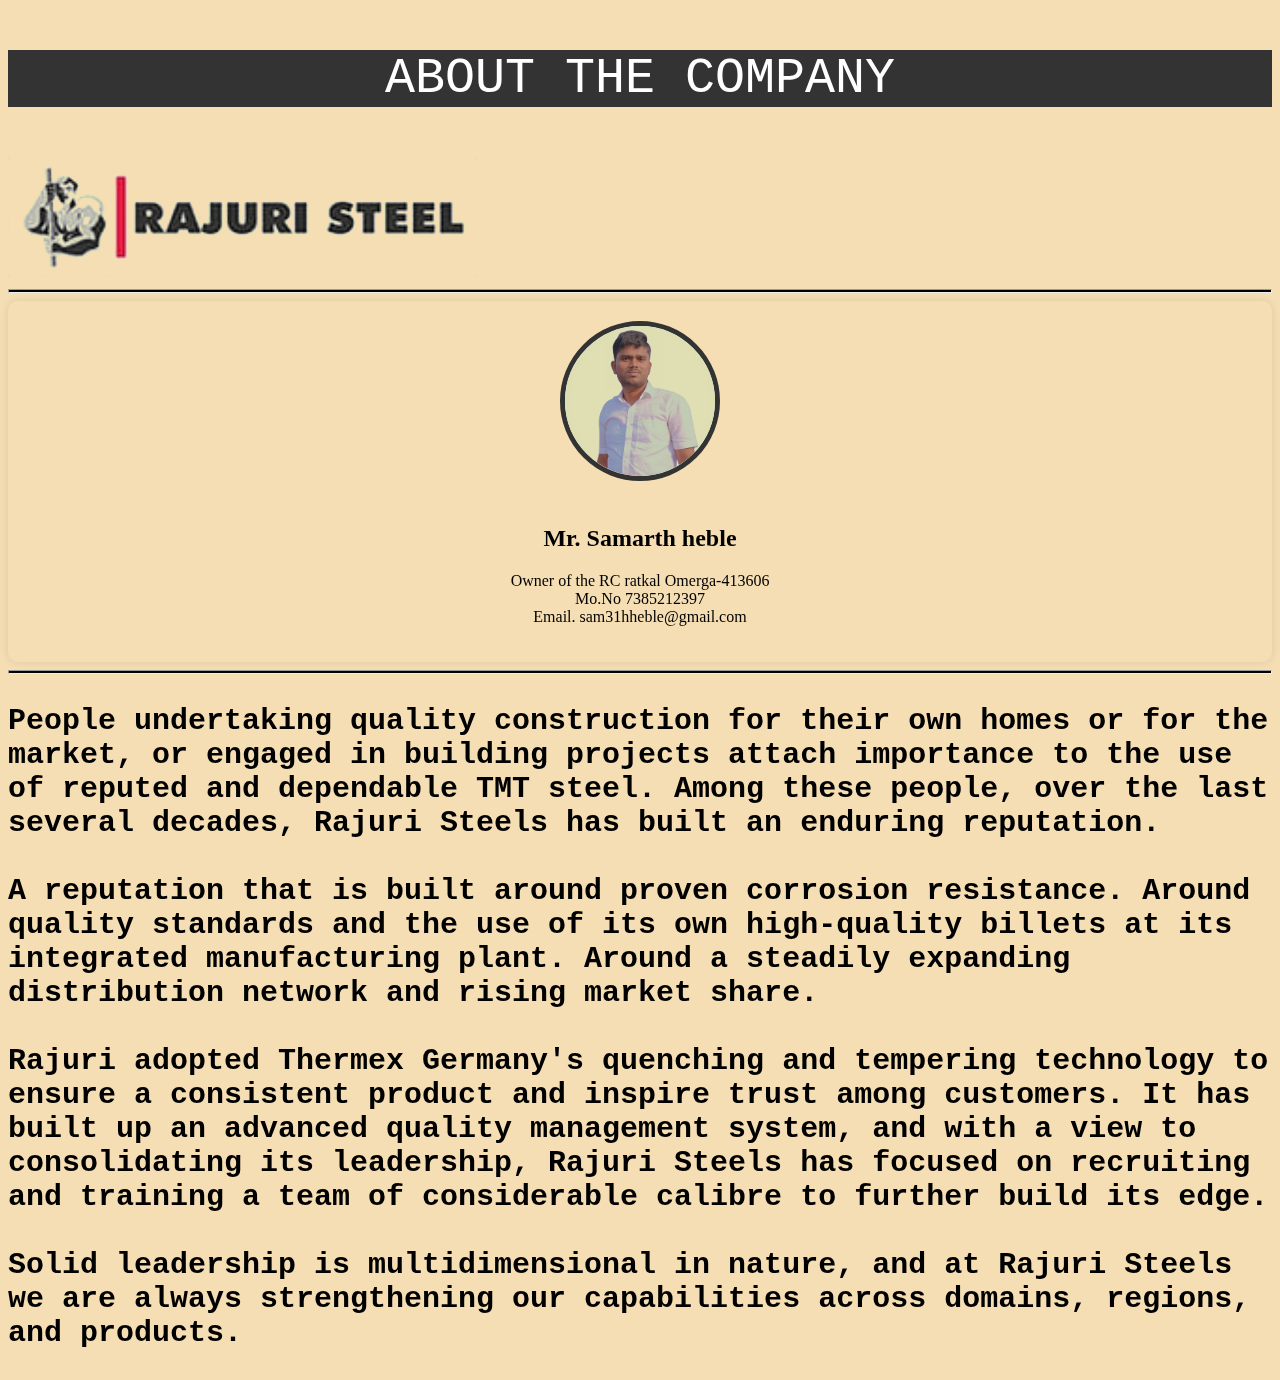
<file: About.html>
<!DOCTYPE html>
<html lang="en">
<head>
    
    <meta name="viewport" content="width=device-width, initial-scale=0.7">
    <title>Page title</title>
</head>
<body style="color:black; background-color: wheat;">
    <header>
      <p style="font-family:courier; font-size:50px">ABOUT THE COMPANY</p>
    </header>
<style>
    img{
        mix-blend-mode: darken;
    }
    header {
        background-color: #333;
        color: white;
        
        text-align: center;
    }
    .profile-container {
        display: flex;
        justify-content: center;
        align-items: center;
        min-height: 80vh;

    }
    .profile-card {
        padding: 20px;
        border-radius: 10px;
        box-shadow: 0 0 10px rgba(0,0,0,0.1);
        overflow: hidden;
        text-align: center;
        animation: slidein 1s ease-in-out;
    }
    .profile-picture {
        width: 150px;
        height: 150px;
        border-radius: 50%;
        object-fit: cover;
        margin-bottom: 20px;
        border: 5px solid #333;

    }
    
    @keyframes slideIn {
        from {
            transform: translateY(-50px);
            opacity: 0;

        }
        to{
            transform: translateY(0);
            opacity: 1;
        }
    }
    @media only screen and (max-width:600px)
    {
        .profile-container {
            flex-direction: column;
        }
    }
</style>

<img src="4.jpg"alt="" height="120"><hr style="background-color: black;height: 2px;">
<div class="profile-card">
    <img class="profile-picture" src="sam.png">
    <h2>Mr. Samarth heble</h2>
    <p>Owner of the RC ratkal Omerga-413606<br>Mo.No 7385212397<br>Email. sam31hheble@gmail.com</p>
</div><hr style="background-color: black;height: 2px;">
<p style="font-family:courier; font-size:30px"><b>
People undertaking quality construction for their own homes or for the market, or engaged in building projects attach importance to the use of reputed and dependable TMT steel. Among these people, over the last several decades, Rajuri Steels has built an enduring reputation.<br><br>

A reputation that is built around proven corrosion resistance. Around quality standards and the use of its own high-quality billets at its integrated manufacturing plant. Around a steadily expanding distribution network and rising market share.<br><br>

Rajuri adopted Thermex Germany's quenching and tempering technology to ensure a consistent product and inspire trust among customers. It has built up an advanced quality management system, and with a view to consolidating its leadership, Rajuri Steels has focused on recruiting and training a team of considerable calibre to further build its edge.<br><br>

Solid leadership is multidimensional in nature, and at Rajuri Steels we are always strengthening our capabilities across domains, regions, and products.

</b>
    </p>
</body>
</html>
</file>
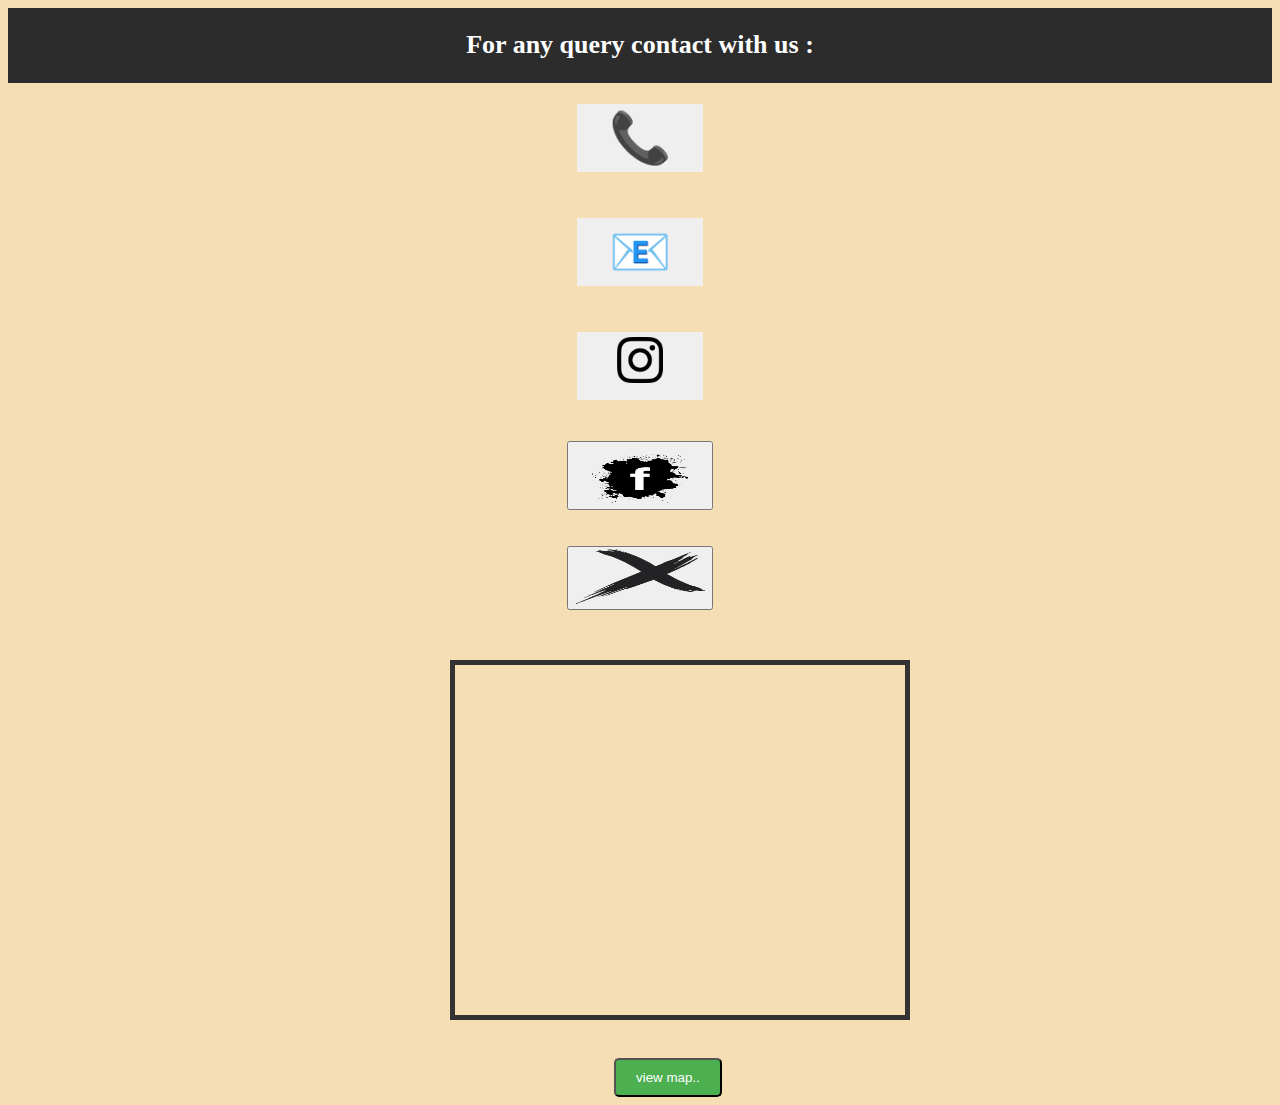
<file: contact.html>
<!DOCTYPE html>
<html lang="en">
<head>
    
    <meta name="viewport" content="width=device-width, initial-scale=0.3">
    <title>Page title</title>
    <style>
.button {
 border: none;
  color: white;
  padding: 5px 22px;
  text-align: center;
  text-decoration: none;
  display: inline-block;
  font-size: 10px;
  margin: 5px 0px;
  cursor: pointer;
}
header {
  position: relative;
    top: 0;
    width: 100%;
    padding: 5px 0;
    text-align: center;
    background: #2c2c2c;
    color: white;
    font-size: 13px;
}
.button1 {width: 10%;}
.button2 {width: 10%;}
.button3 {width: 10%;}
.button1 {font-size: 50px;}
.button2 {font-size: 50px;}
.button3 {font-size: 50px;}
</style>
</head>
<body  style="color:crimson;background-color: wheat;">
  <header><h1>For any query contact with us : </h1></header>
  
    <p>
    <a style="text-decoration: none;" href="tel:++7385212397"><p style="text-align: center;">
     <border style="background-color: black;"> <button class="button button2">📞</button><br><br><br></border>
   </a>
   <a style="text-decoration: none" href="mailto:sam31heble@gmail.com"> 
    <button class="button button2">📧</button><br><br><br></a>
    <a href="https://www.instagram.com/mr.samarth_h30" target="_blank">
    <border><button class="button button3"><img src="instagram.png" style="height: 46px;"></button></border></a><br><br><br>
    <a href="https://www.facebook.com/samarth.heble.52?mibextid=ZbWKwL"><buttoN><img src="facebook.png"style="height: 60px; width: 130px;"></button></a><br><br><br>
    <a href="https://x.com/sam31heble?t=ebaX7qnZGl-UHeXLOM4PA&s=08"><button><img src="twitter.webp" style="height: 55px; width: 130px;"></button></a>

      </p>
</p>


&nbsp;&nbsp;
<p style="margin-left: 35%;">
    <iframe src="https://www.google.com/maps/embed?pb=!1m18!1m12!1m3!1d2324.588628389746!2d76.61523643664651!3d17.839406024581077!2m3!1f0!2f0!3f0!3m2!1i1024!2i768!4f13.1!3m3!1m2!1s0x3bcf5b14f8889af9%3A0x32931bd6997d136e!2sRJR7%2B6W3%2C%20Omerga%2C%20Maharashtra%20413606!5e1!3m2!1sen!2sin!4v1709400735569!5m2!1sen!2sin" 
    width="450" height="350" style="border: 5px solid #333;" allowfullscreen="" loading="lazy" referrerpolicy="no-referrer-when-downgrade"></iframe><br>
        <a style="text-decoration: none" href="https://maps.app.goo.gl/jrfvZGY4rSbH2HJWA"> </p>
        <br>&nbsp;&nbsp;
        <button style=" color: white;background-color: #4caf50;margin-left: 47%;padding: 10px 20px;border-radius: 5px; ">view map..</button></a><br>
</body>
</html>
</file>
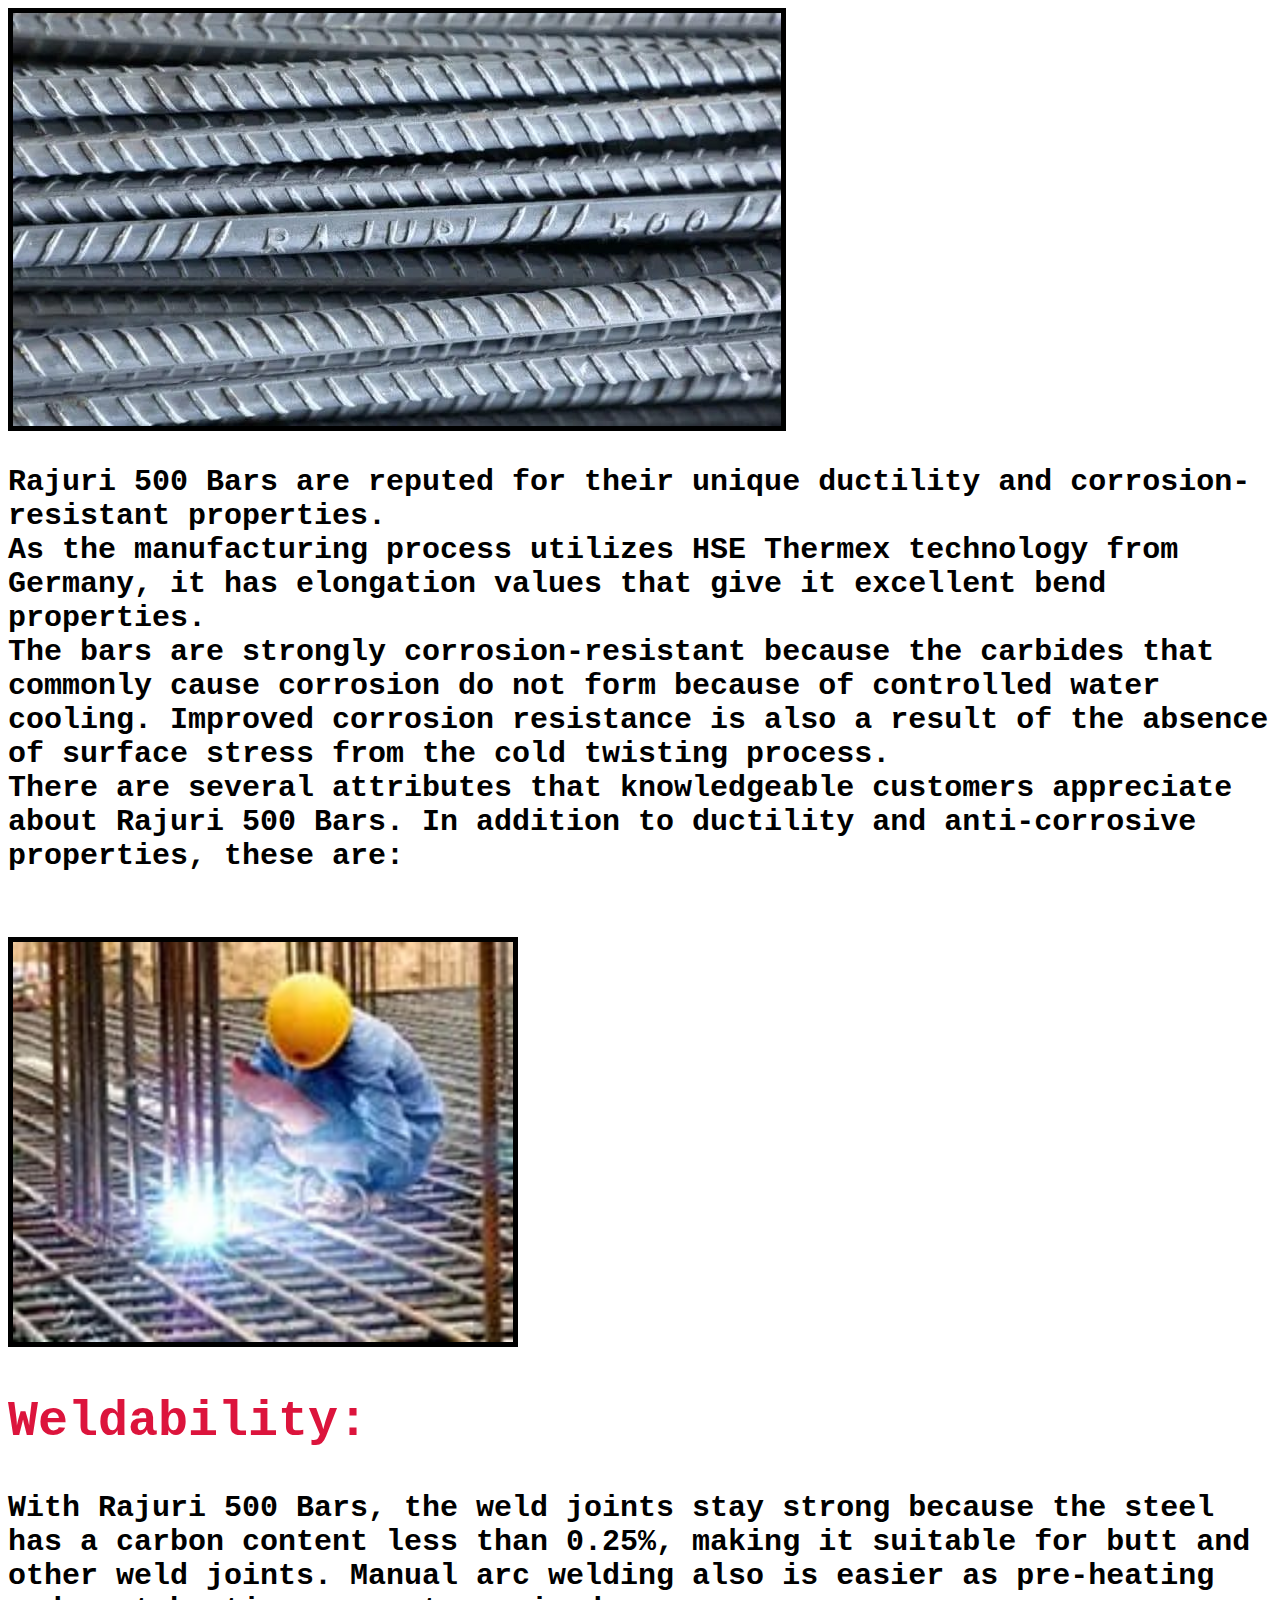
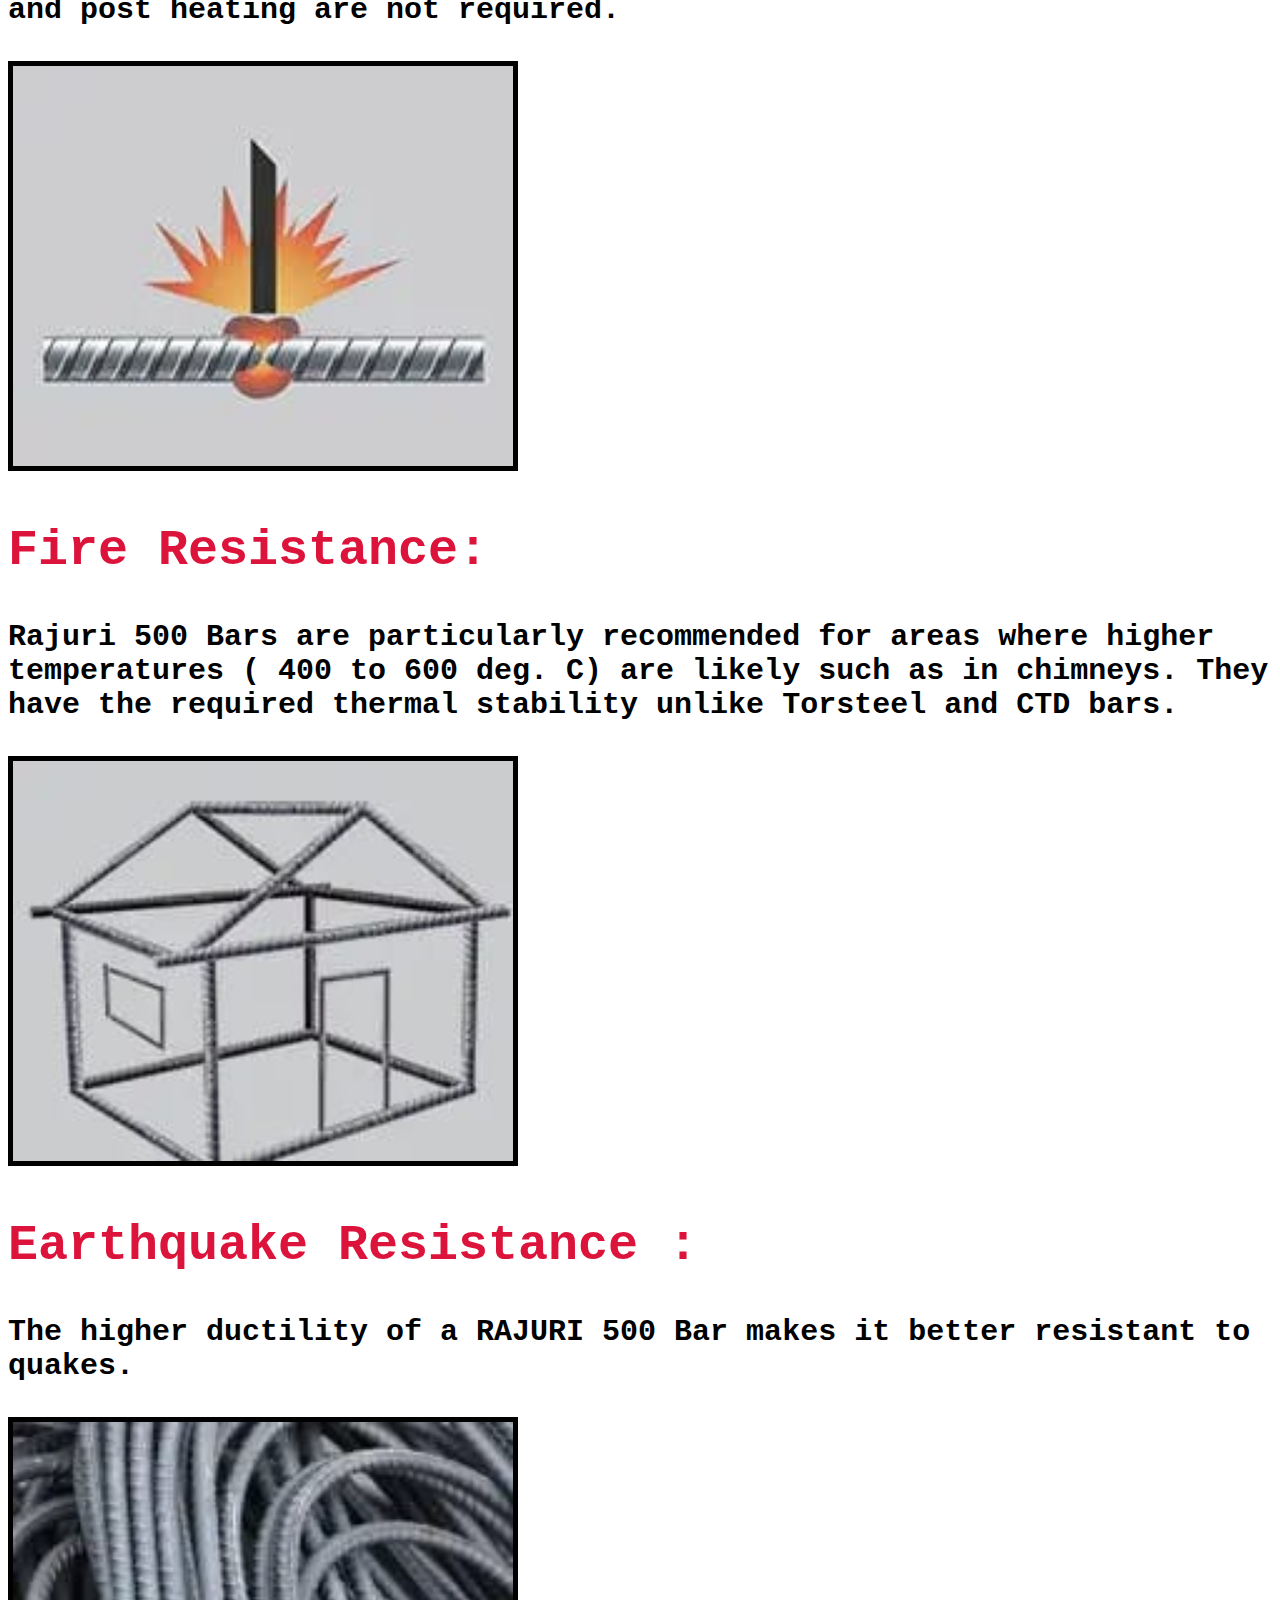
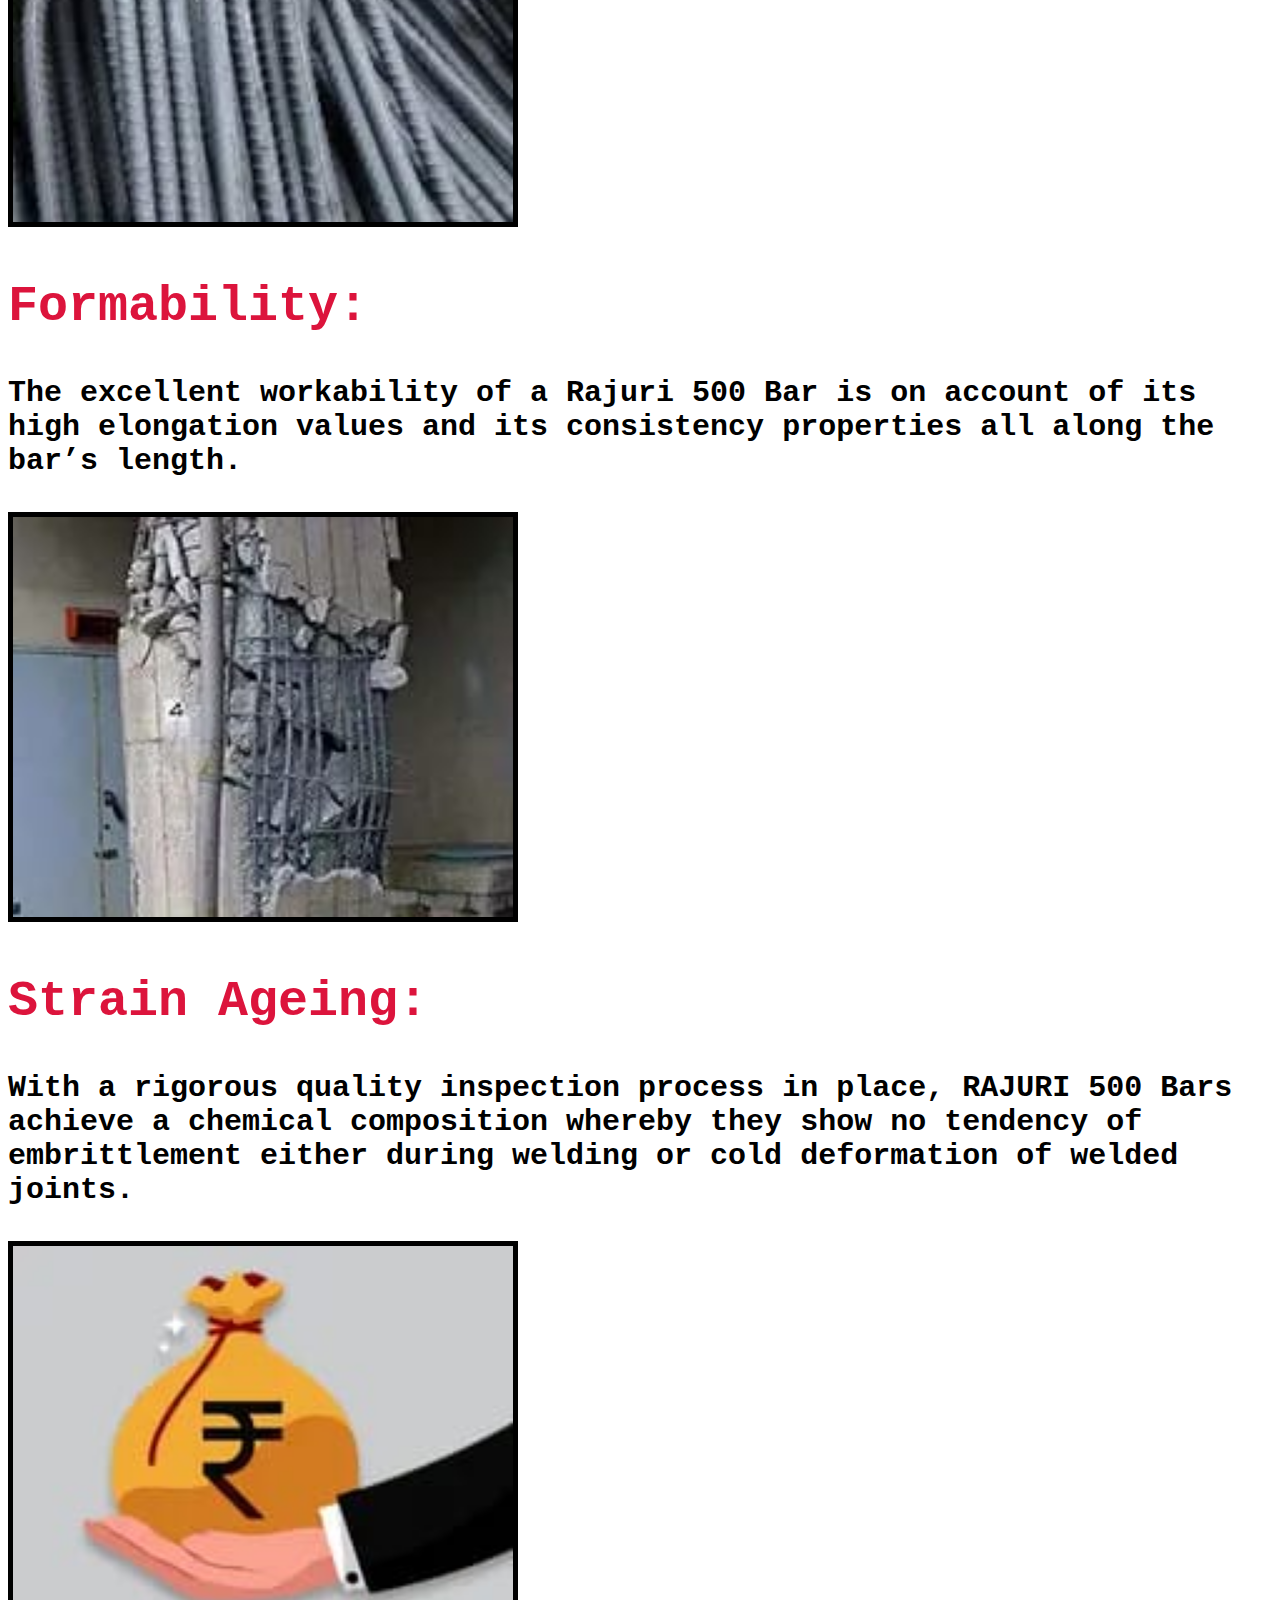
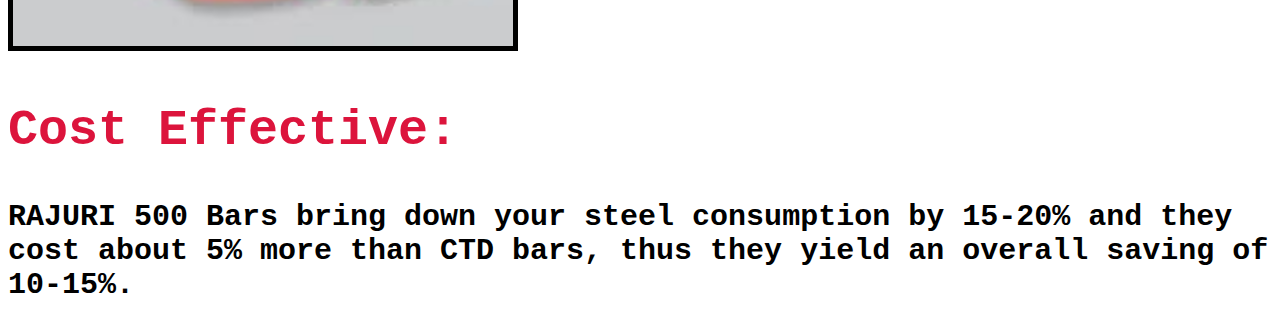
<file: product1.html>
<!DOCTYPE html>
<html lang="en">
<head>
    <meta charset="UTF-8">
    <meta name="viewport" content="width=device-width, initial-scale=0.4">
    <title>Page title</title>
    <style>
        img{
            border: 5px solid black;
        }
    </style>
</head>

<body>
   <b>
   <img src="8.jpeg"alt=""  >
   <p style="font-family:courier; font-size:30px">
       Rajuri 500 Bars are reputed for their unique ductility and corrosion-resistant properties.<br>

As the manufacturing process utilizes HSE Thermex technology from Germany, it has elongation values that give it excellent bend properties.<br>

The bars are strongly corrosion-resistant because the carbides that commonly cause corrosion do not form because of controlled water cooling. Improved corrosion resistance is also a result of the absence of surface stress from the cold twisting process.<br>

There are several attributes that knowledgeable customers appreciate about Rajuri 500 Bars. In addition to ductility and anti-corrosive properties, these are:<br><br>
</p>
<img src="6.jpeg"alt="" height="400">

<h2 style="color:crimson; font-family:courier;font-size:50px"><b>Weldability:</b></h2>

<p style="font-family:courier; font-size:30px">

With Rajuri 500 Bars, the weld joints stay strong because the steel has a carbon content less than 0.25%, making it suitable for butt and other weld joints. Manual arc welding also is easier as pre-heating and post heating are not required.<br><br>
<img src="7.jpeg" alt="" height="400">
<h2 style="color:crimson; font-family:courier;font-size:50px"><b>Fire Resistance:</b></h2>

<p style="font-family:courier; font-size:30px">
    Rajuri 500 Bars are particularly recommended for areas where higher temperatures ( 400 to 600 deg. C) are likely such as in chimneys. They have the required thermal stability unlike Torsteel and CTD bars.<br><br>
    <img src="11.jpg" alt="" height="400">
    <h2 style="color:crimson; font-family:courier;font-size:50px"><b>Earthquake Resistance
     :</b></h2>
     <p style="font-family:courier; font-size:30px">
         The higher ductility of a RAJURI 500 Bar makes it better resistant to quakes.<br><br>
    <img src="5.jpg" alt="" height="400">     
         <h2 style="color:crimson; font-family:courier;font-size:50px"><b>Formability:</b></h2>
         <p style="font-family:courier; font-size:30px">
             The excellent workability of a Rajuri 500 Bar is on account of its high elongation values and its consistency properties all along the bar’s length.<br><br>
     <img src="10.jpeg" alt="" height="400">
    <h2 style="color:crimson; font-family:courier;font-size:50px"><b>Strain Ageing:</b></h2>
    <p style="font-family:courier; font-size:30px">With a rigorous quality inspection process in place, RAJURI 500 Bars achieve a chemical composition whereby they show no tendency of embrittlement either during welding or cold deformation of welded joints.<br><br>
    <img src="12.jpg" alt="" height="400">
    <h2 style="color:crimson; font-family:courier;font-size:50px"><b>Cost Effective:</b></h2>
    <p style="font-family:courier; font-size:30px">RAJURI 500 Bars bring down your steel consumption by 15-20% and they cost about 5% more than CTD bars, thus they yield an overall saving of 10-15%.
    </b>
</body>
</html>
</file>
